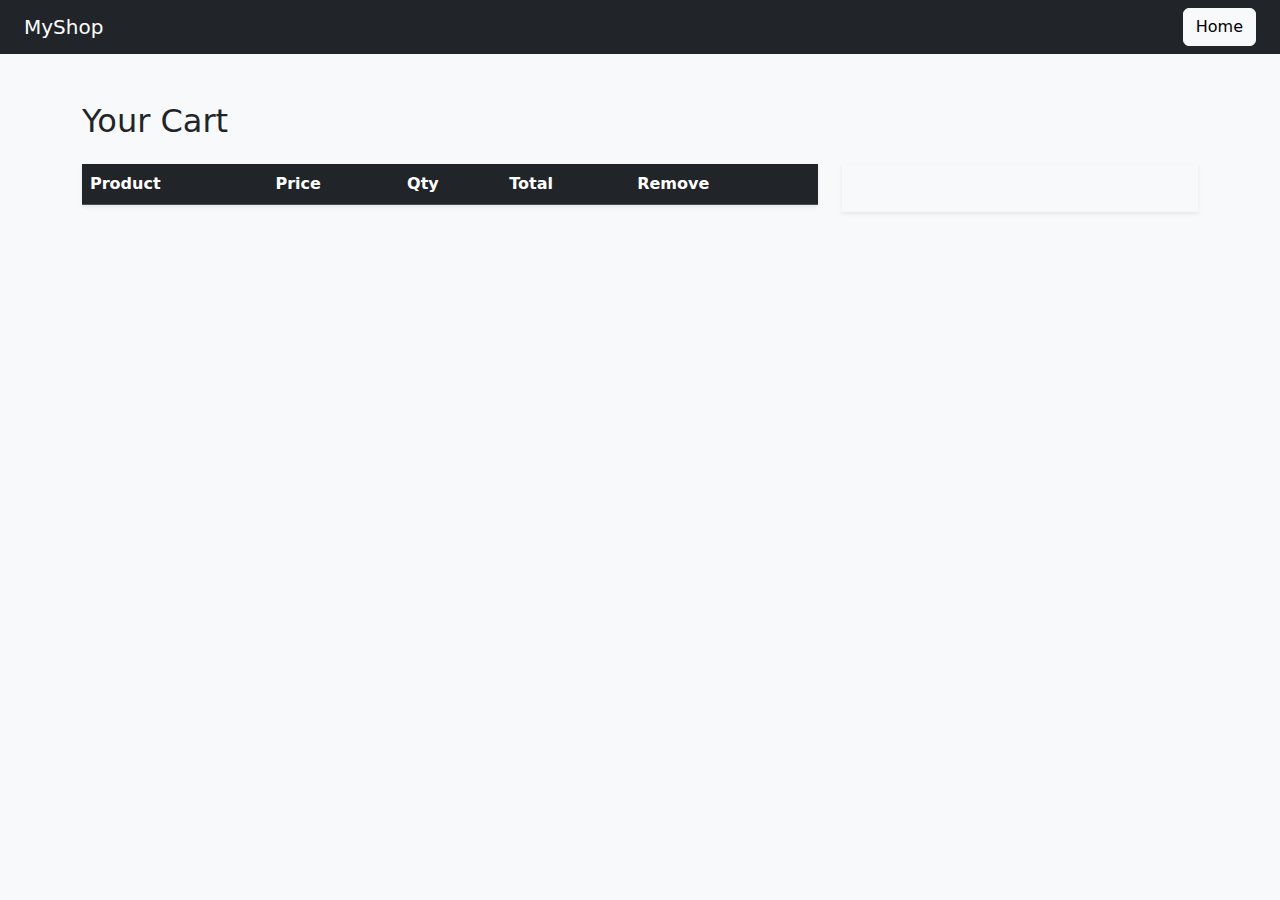
<file: cart.html>
<!DOCTYPE html>
<html lang="en">

<head>
  <meta charset="UTF-8">
  <meta name="viewport" content="width=device-width, initial-scale=1.0">
  <title>Shopping Cart</title>
  <link href="https://cdn.jsdelivr.net/npm/bootstrap@5.3.0/dist/css/bootstrap.min.css" rel="stylesheet">
  <link rel="stylesheet" href="./css/style.css">
</head>

<body class="bg-light">


  <nav class="navbar navbar-expand-lg navbar-dark bg-dark px-4">
    <div class="col-6">
      <a class="navbar-brand" href="index.html">MyShop</a>
    </div>
    <div class="col-6 d-flex justify-content-end">
      <a href="./index.html">
        <button class="btn btn-light">Home</button>
      </a>
    </div>
  </nav>


  <div class="container py-5">
    <h2 class="mb-4">Your Cart</h2>
    <div class="row">


      <div class="col-lg-8">
        <table class="table cart-table align-middle bg-white shadow-sm">
          <thead class="table-dark">
            <tr>
              <th>Product</th>
              <th>Price</th>
              <th>Qty</th>
              <th>Total</th>
              <th>Remove</th>
            </tr>
          </thead>
          <tbody id="cart-item">
          </tbody>
        </table>
      </div>
      <div class="col-lg-4">
        <div class="checkout-box p-4 shadow-sm">
        </div>
      </div>
    </div>
  </div>
  <script src="./js/cart.js"></script>

</body>

</html>
</file>
<file: css/style.css>
body{
    background-color: black !important;
}
</file>
